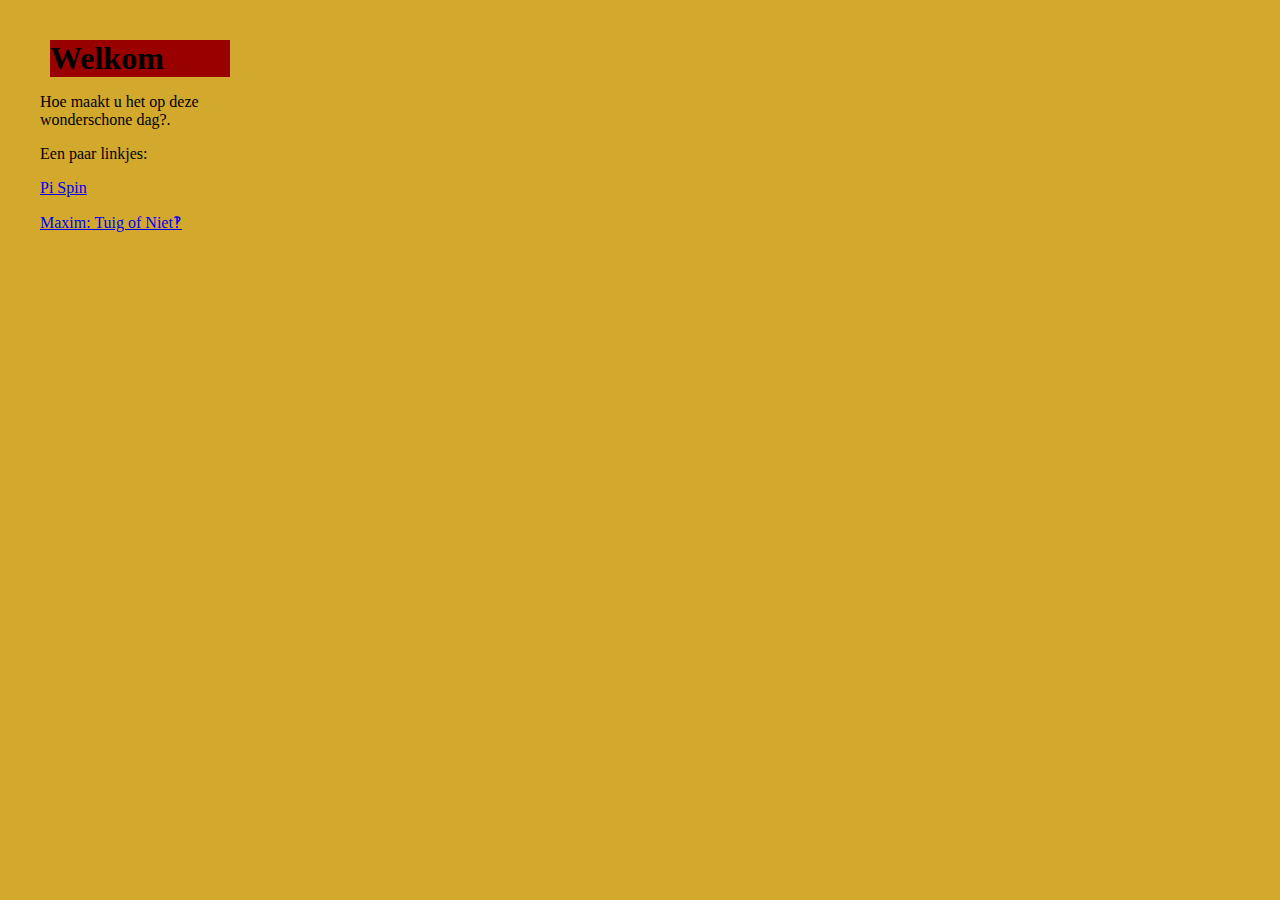
<file: index.html>
<!DOCTYPE html>
<html>
            
<head>
<title> naam van de site :] </title>
<meta charset="utf-8">
<link rel="stylesheet" href="css/ding.css">
</head>

<body>
            
<h1>Welkom</h1>
<p id=een>Hoe maakt u het op deze wonderschone dag?.</p>
<p>Een paar linkjes: </p>
<p></p><a href="https://knoblauch.github.io/pi-spin.html">Pi Spin</a></p>
<p></p>
<p></p><a href="https://knoblauch.github.io/maxim.html">Maxim: Tuig of Niet‽</a></p>

</body>

</html>
</file>
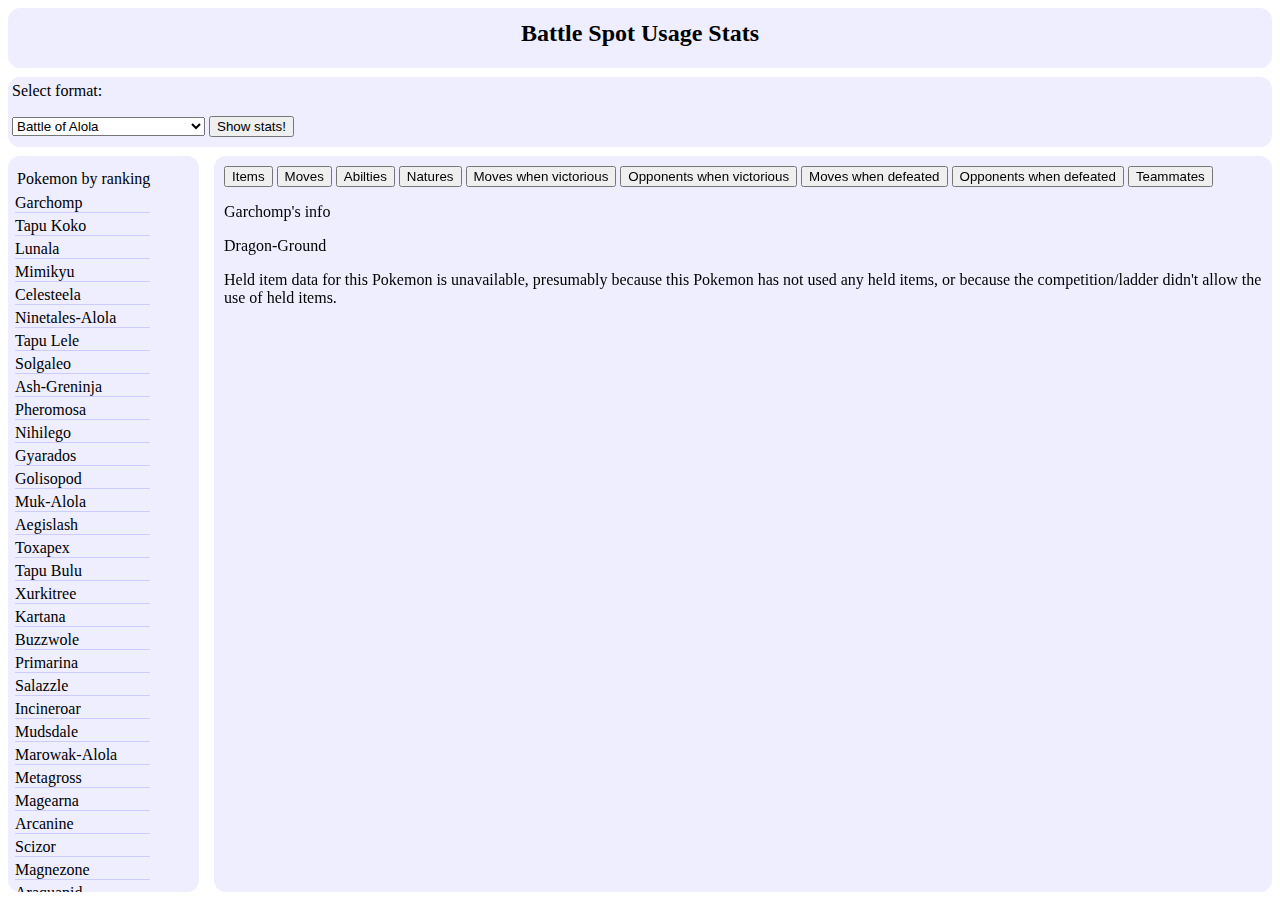
<file: bss.html>
<!DOCTYPE html>
<html>
<head>
	<title>Battle Spot Usage Stats</title>
	<meta charset="utf-8">
	<link href="css/bss.css" rel="stylesheet">
</head>
<body>
	<h2 id="header">Battle Spot Usage Stats</h2>
	<div id="info">
		<div id="selectandbutton"><p>Select format:</p><select id="select">
			<option disabled value="#">
				Season 1 - Not available yet!
			</option>
			<option disabled value="#">
				Competitions
			</option>
			<option value="competition4102" selected="selected">
				Battle of Alola
			</option>
		</select> <button onclick="resetData(0)" type="button">Show stats!</button></div><br>
	</div>
	<div id="left">
	<div id="leftcontent">
		<div id="pokemonbyranking">
			Pokemon by ranking
		</div>
		</div>
	</div>
	<div id="right">
	<div id="rightcontent">
		<div id="tabs">
		<button type="button" onclick="setTab(0)">Items</button>
		<button type="button" onclick="setTab(1)">Moves</button>
		<button type="button" onclick="setTab(2)">Abilties</button>
		<button type="button" onclick="setTab(3)">Natures</button>		
		<button type="button" onclick="setTab(4)">Moves when victorious</button>		
		<button type="button" onclick="setTab(5)">Opponents when victorious</button>
		<button type="button" onclick="setTab(6)">Moves when defeated</button>
		<button type="button" onclick="setTab(7)">Opponents when defeated</button>
		<button type="button" onclick="setTab(8)">Teammates</button>
		</div>
		<div id="monsinfo">
		<p id="monsinfo2">Garchomps info</p>		
		<p id="type">type1 type2</p>		
		<p id="noitems"></p>
		</div>
		 <table id="table">
		 <tr>
			<td id="td1">#1</td>
			<td id="td2">Outrage</td> 
			<td id="td3">12</td>
		  </tr>
		  <tr>
			<td id="td4">#2</td>
			<td id="td5">Earthquake</td>
			<td id="td6">12</td>
		  </tr>
		  <tr>
			<td id="td7">#3</td>
			<td id="td8">12</td>
			<td id="td9">12</td>
		  </tr>
		  <tr>
			<td id="td10">#4</td>
			<td id="td11">12</td>
			<td id="td12">12</td>
		  </tr>
		  <tr>
			<td id="td13">#5</td>
			<td id="td14">12</td>
			<td id="td15">12</td>
		  </tr>
		  <tr>
			<td id="td16">#6</td>
			<td id="td17">12</td>
			<td id="td18">12</td>
		  </tr>
		  <tr>
			<td id="td19">#7</td>
			<td id="td20">12</td>
			<td id="td21">12</td>
		  </tr>
		  <tr>
			<td id="td22">#8</td>
			<td id="td23">12</td>
			<td id="td24">12</td>
		  </tr>
		  <tr>
			<td id="td25">#9</td>
			<td id="td26">12</td>
			<td id="td27">12</td>
		  </tr>
		  <tr>
			<td id="td28">#10</td>
			<td id="td29">12</td>
			<td id="td30">12</td>
		  </tr>
		  <tr>
			<td id="td31">#11</td>
			<td id="td32">12</td>
			<td id="td33">12</td>
		  </tr>
		  <tr>
			<td id="td34">#12</td>
			<td id="td35">12</td>
			<td id="td36">12</td>
		  </tr>
		  <tr>
			<td id="td37">#13</td>
			<td id="td38">12</td>
			<td id="td39">12</td>
		  </tr>
		  <tr>
			<td id="td40">#14</td>
			<td id="td41">12</td>
			<td id="td42">12</td>
		  </tr>
		  <tr>
			<td id="td43">#15</td>
			<td id="td44">12</td>
			<td id="td45">12</td>
		  </tr>
		  <tr>
			<td id="td46">#16</td>
			<td id="td47">12</td>
			<td id="td48">12</td>
		  </tr>
		  <tr>
			<td id="td49">#17</td>
			<td id="td50">12</td>
			<td id="td51">12</td>
		  </tr>
		  <tr>
			<td id="td52">#18</td>
			<td id="td53">12</td>
			<td id="td54">12</td>
		  </tr>
		  <tr>
			<td id="td55">#19</td>
			<td id="td56">12</td>
			<td id="td57">12</td>
		  </tr>
		  <tr>
			<td id="td58">#20</td>
			<td id="td59">12</td>
			<td id="td60">12</td>
		  </tr>
		</table>
		</div>
	</div>
	<div id="credits">
	</div>
	<script src="scripts/bss.js"></script>
</body>
</html>
</file>
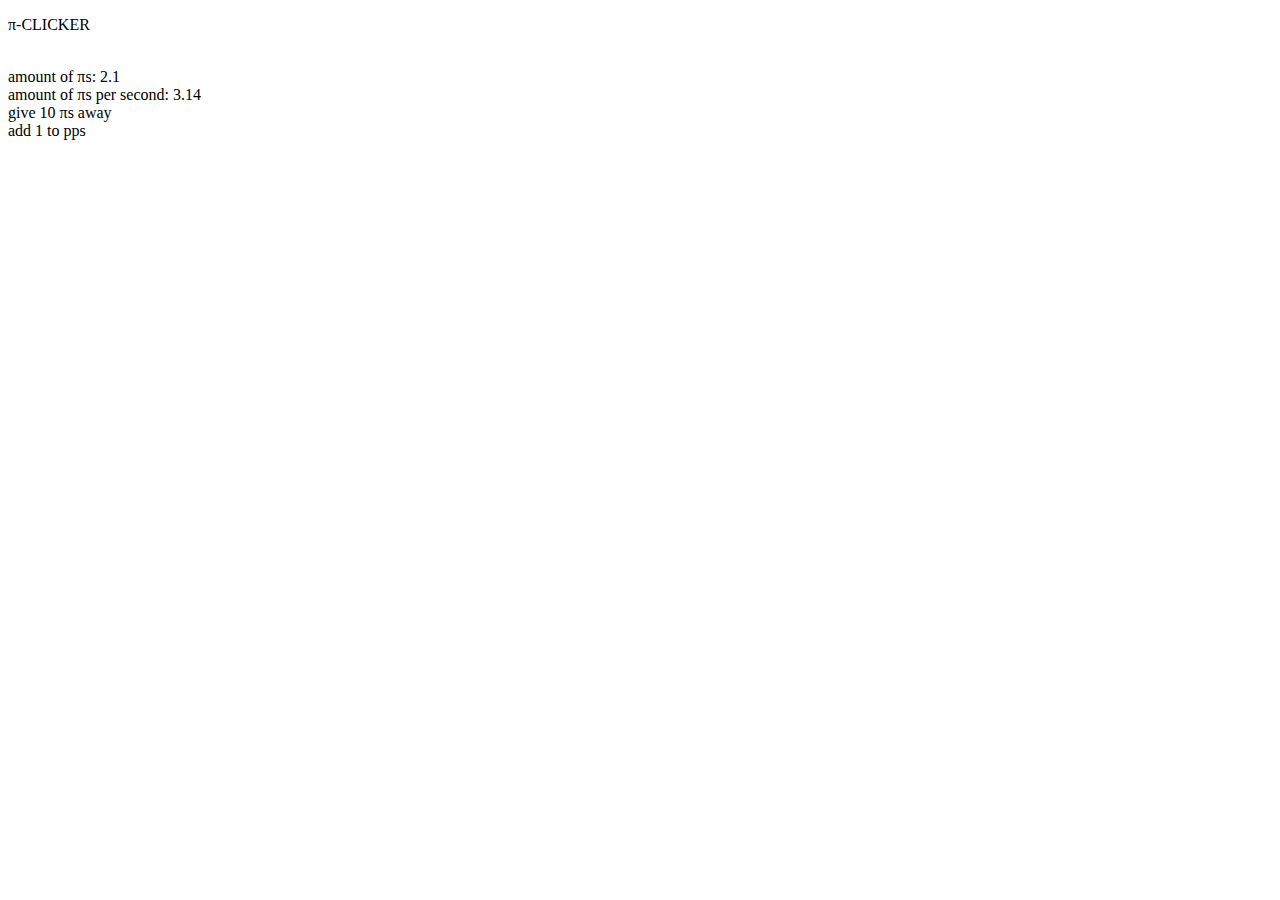
<file: piclicker.html>
<!DOCTYPE html>

<html>

<head>
    
    <title>
      Pi Clicker
    </title>
    <meta charset="utf-8">
    <link rel="stylesheet" href="css/pi-clicker.css">
    
</head>
 
<body>
    
    <div id='title'>
        <p>
            π-CLICKER
        </p>
    </div>
    <br>
    <div id='counter'>
        <p2>
            amount of πs: 0
        </p2>
    </div>
    <div id='perseccounter'>
        <p3>
            amount of πs per second: 0.7
        </p3>
    </div>
    <div>
        <p4 onclick="removepi(10)">
            give 10 πs away
        </p4>
    </div>
    <div>
        <p5 onclick="increasepps(1)">
            add 1 to pps
        </p5>
    </div>
    
    <script src="scripts/piclicker.js"></script>
    
</body> 

</html>
</file>
<file: css/ding.css>
body { 

height: 10px;
width: 200px;
margin: 40px;
background-color: rgb(210, 169, 45);
font-family: "Palatino Linotype", "Book Antiqua", Palatino, serif;
}

h1 {
background-color:rgb(153, 0, 0);
font-family: Georgia, serif;
margin: 10px;
}
</file>
<file: css/bss.css>
body {
	overflow-x: hidden;
}

#selectandbutton {

    position: absolute;
    top: -11px;
	left: 4px;
}

#header {
    position: absolute;
    top: 0px;
    left: 0px;
	right: 0px;
    background-color: #EEEEFF;
    color: black;
    text-align: center;
    height: 60px;
    line-height: 50px;
	margin: auto;

	padding: 0px;
	border: 8px solid white;
    border-radius: 20px;
}

#info {
	background-color: #EEEEFF;
	position: absolute;
	top: 69px;
	height: 70px;
	left:0px;
	right: 0px;
	border: 8px solid white;
    border-radius: 20px;
}

#left {
	background-color: #EEEEFF;
	position: absolute;
	overflow-y: auto;
	width: 191px;
	top: 148px;
	bottom: 0px;
	left: 0px;
	border: 8px solid white;
    border-radius: 20px;
	
}

#right {
	background-color: #EEEEFF;
	position: absolute;
	overflow-y: auto;
	left: 206px;
	top: 148px;
	bottom: 0px;
	right: 0px;
	border: 8px solid white;
    border-radius: 20px;
}

#pokemonbyranking {	
    margin-bottom: 6px;
    margin-top: 4px;	
    margin-left: 6px;
}

#leftcontent {
	
	position: absolute;
	left: 3px;
	top: 10px;
}

#rightcontent{
	position: absolute;
	left: 10px;
	top: 10px;
}

#monsinfo {
}

#table {
}

#credits {
	position: absolute;
	top: 92%;
	width: 98%;
	text-align: right;
	font-size: 12px;
	visibility: hidden;
}

.button{
	border: 1px solid #CCCCFF;
	border-left-width: 0px;
	border-right-width: 0px;
	border-top-width: 0px;
	margin-top: 4px;
    margin-bottom: 4px;
    margin-left: 4px;
}

.button:hover { 
	background-color: #CCCCFF;
}

.tab{
	border: 1px solid #CCCCFF;
	border-bottom-width: 0px;
	border-right-width: 0px;
	border-top-width: 0px;
	margin-top: 4px;
    margin-bottom: 4px;
    margin-left: 20px;
    margin-right: 20px;
	text-align: center;
	float: left;
}

.tab:hover { 
	background-color: #CCCCFF;
}
</file>
<file: css/pi-clicker.css>

</file>
